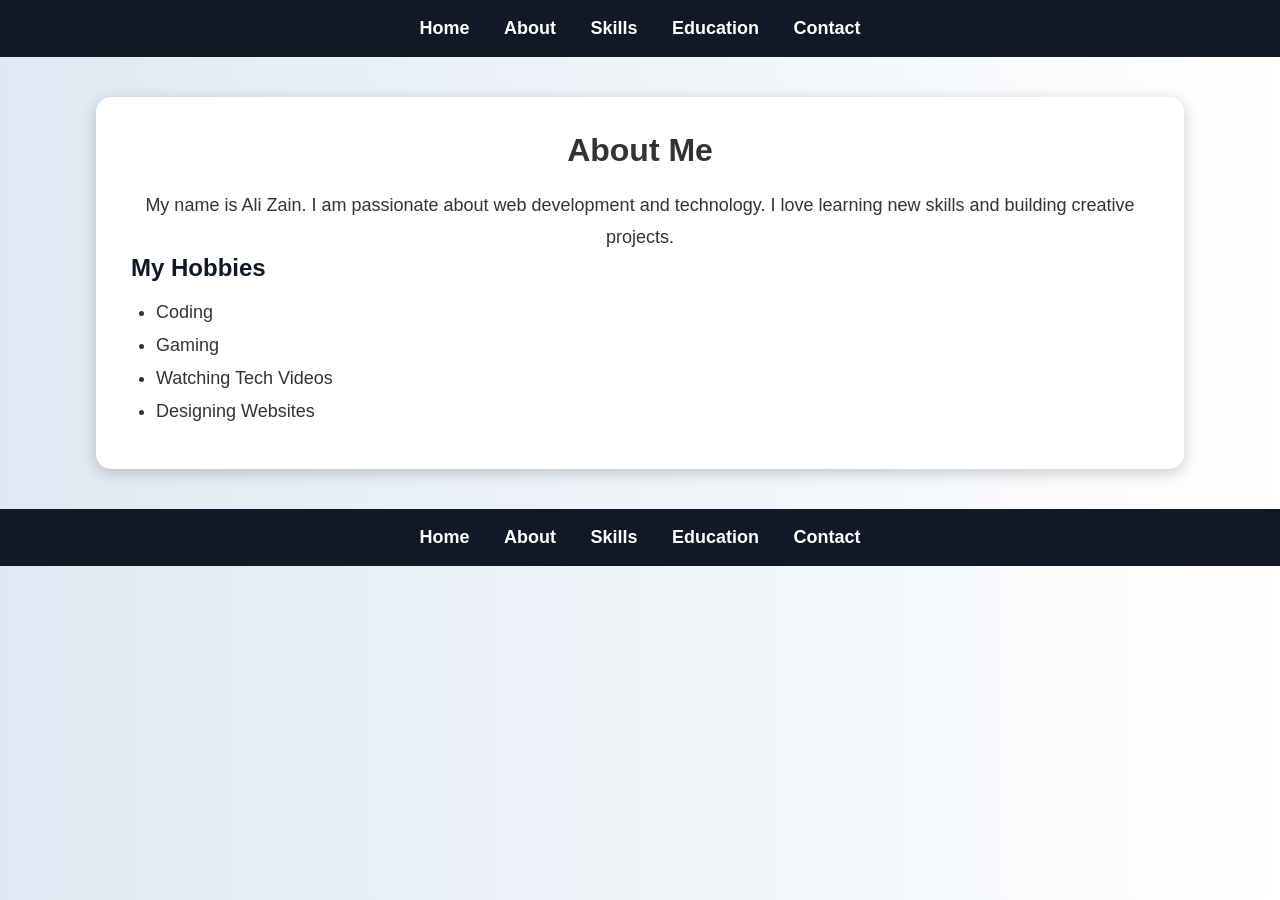
<file: about.html>
<!DOCTYPE html>
<html lang="en">
<head>
  <meta charset="UTF-8">
  <meta name="viewport" content="width=device-width, initial-scale=1.0">
  <title>About Me</title>
  <link rel="stylesheet" href="style.css">
</head>
<body>

<div class="navbar">
  <a href="index.html">Home</a>
  <a href="about.html">About</a>
  <a href="skills.html">Skills</a>
  <a href="education.html">Education</a>
  <a href="contact.html">Contact</a>
</div>

<div class="container">
  <h1>About Me</h1>

  <p>
    My name is Ali Zain. I am passionate about web development and technology.
    I love learning new skills and building creative projects.
  </p>

  <h2>My Hobbies</h2>
  <ul>
    <li>Coding</li>
    <li>Gaming</li>
    <li>Watching Tech Videos</li>
    <li>Designing Websites</li>
  </ul>
</div>

<div class="footer-navbar">
  <a href="index.html">Home</a>
  <a href="about.html">About</a>
  <a href="skills.html">Skills</a>
  <a href="education.html">Education</a>
  <a href="contact.html">Contact</a>
</div>

</body>
</html>
</file>
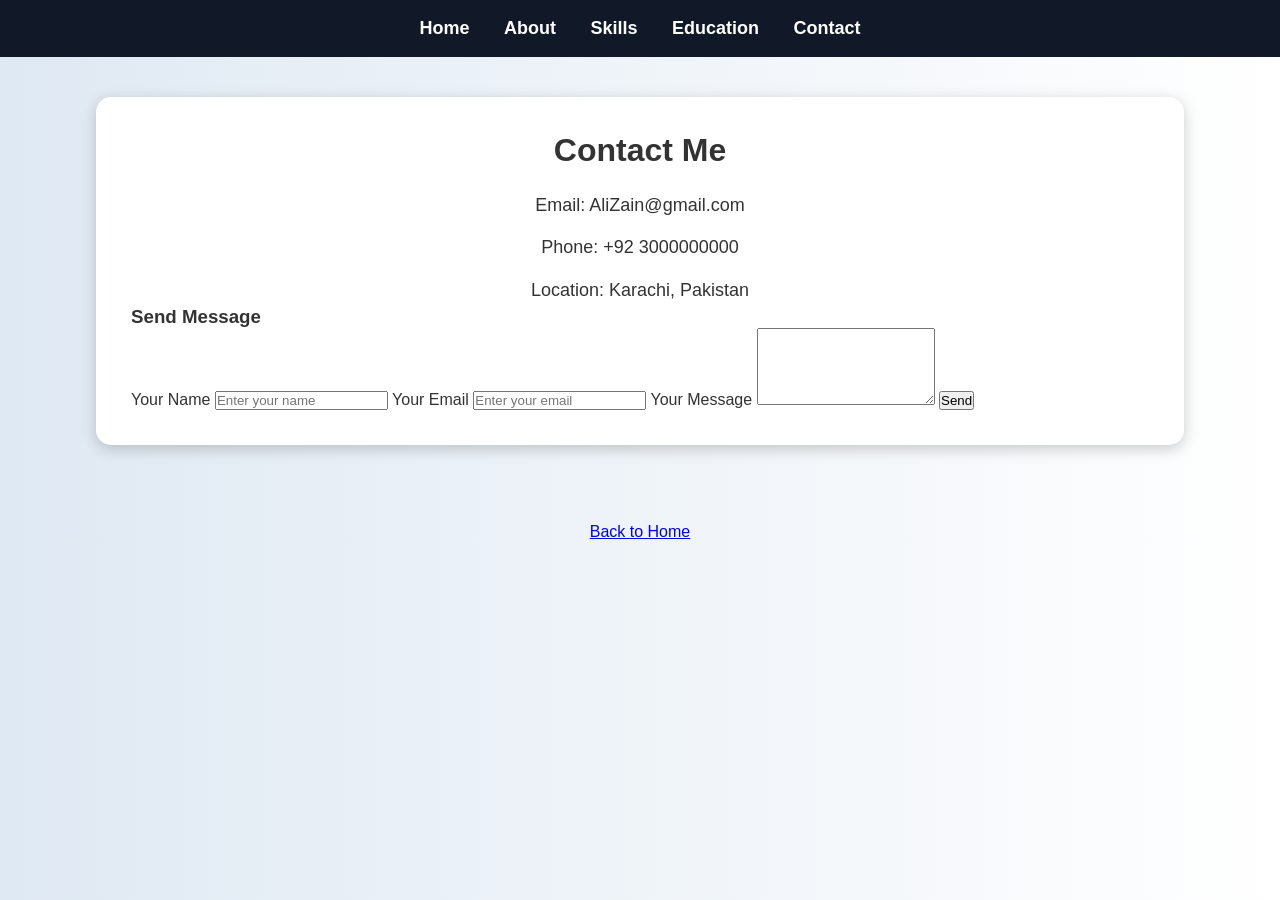
<file: contact.html>
<!DOCTYPE html>
<html lang="en">
<head>
<meta charset="UTF-8">
<meta name="viewport" content="width=device-width, initial-scale=1.0">
<title>Contact</title>
<link rel="stylesheet" href="style.css">
</head>
<body>
 
<div class="navbar">
<a href="index.html">Home</a>
<a href="about.html">About</a>
<a href="skills.html">Skills</a>
<a href="education.html">Education</a>
<a href="contact.html">Contact</a>
</div>
 
<div class="container">
<h1>Contact Me</h1>
 
  <p>Email: AliZain@gmail.com</p>
<p>Phone: +92 3000000000</p>
<p>Location: Karachi, Pakistan</p>
  
  <h3>Send Message</h3>
 
  <form action="https://formsubmit.co/mehdizain012@gmail.com" method="POST">
 
    <label>Your Name</label>
    <input
      type="text"
      name="name"
      placeholder="Enter your name"
      required
    >
 
    <label>Your Email</label>
    <input
      type="email"
      name="email"
      placeholder="Enter your email"
      required
    >
 
    <label>Your Message</label>
    <textarea
      rows="5"
      name="message"
      placeholder="Write your message"
      required>
    </textarea>
 
    <button type="submit">Send</button>
 
  </form>
 
</div>
 
<br>
 
 
    <div style="text-align: center; width: 100%; margin-top: 20px;">
    <a href="index.html" class="back-btn">Back to Home</a>
</div>
 
</body>
</html>
</file>
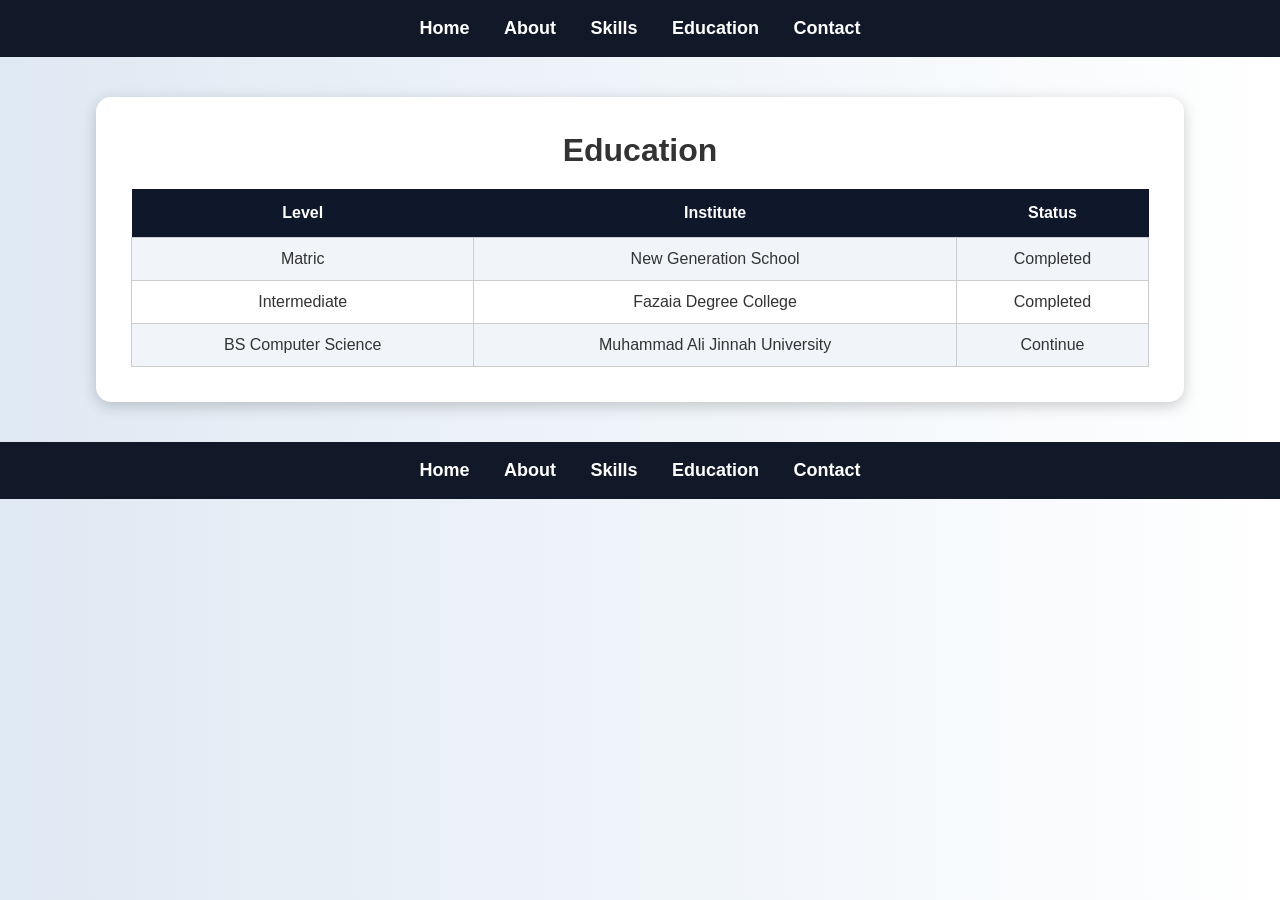
<file: education.html>
<!DOCTYPE html>
<html lang="en">
<head>
  <meta charset="UTF-8">
  <meta name="viewport" content="width=device-width, initial-scale=1.0">
  <title>Education</title>
  <link rel="stylesheet" href="style.css">
</head>
<body>

  <!-- Top Navigation -->
  <div class="navbar">
    <a href="index.html">Home</a>
    <a href="about.html">About</a>
    <a href="skills.html">Skills</a>
    <a href="education.html">Education</a>
    <a href="contact.html">Contact</a>
  </div>

  <!-- Education Section -->
  <div class="container">
    <h1>Education</h1>

    <table>
      <tr>
        <th>Level</th>
        <th>Institute</th>
        <th>Status</th>
      </tr>

      <tr>
        <td>Matric</td>
        <td>New Generation School</td>
        <td>Completed</td>
      </tr>

      <tr>
        <td>Intermediate</td>
        <td>Fazaia Degree College</td>
        <td>Completed</td>
      </tr>

      <tr>
        <td>BS Computer Science</td>
        <td>Muhammad Ali Jinnah University</td>
        <td>Continue</td>
      </tr>
    </table>

  </div>

  <!-- Bottom Navigation -->
  <div class="footer-navbar">
    <a href="index.html">Home</a>
    <a href="about.html">About</a>
    <a href="skills.html">Skills</a>
    <a href="education.html">Education</a>
    <a href="contact.html">Contact</a>
  </div>

</body>
</html>
</file>
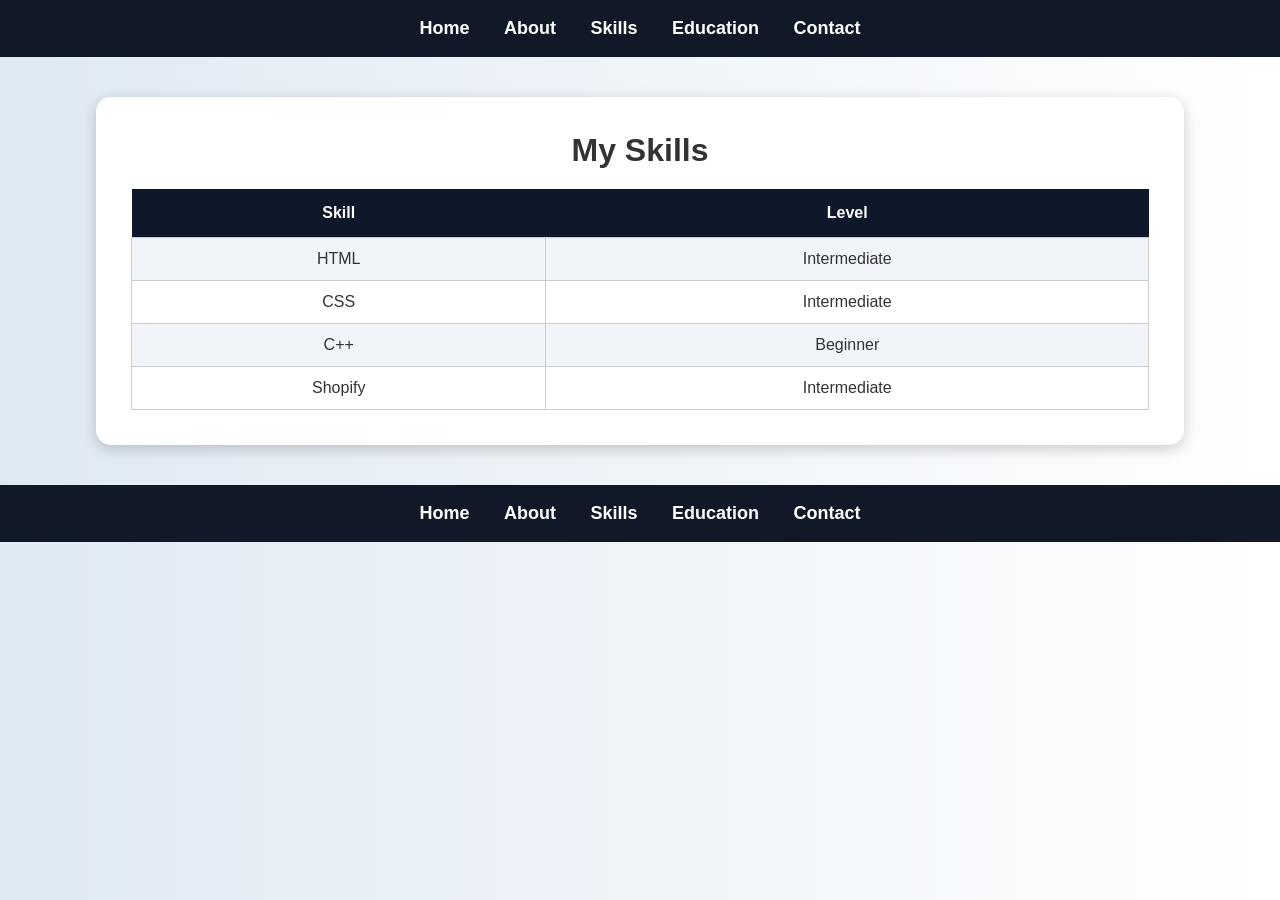
<file: skills.html>
<!DOCTYPE html>
<html lang="en">
<head>
  <meta charset="UTF-8">
  <meta name="viewport" content="width=device-width, initial-scale=1.0">
  <title>Skills</title>
  <link rel="stylesheet" href="style.css">
</head>
<body>

<div class="navbar">
  <a href="index.html">Home</a>
  <a href="about.html">About</a>
  <a href="skills.html">Skills</a>
  <a href="education.html">Education</a>
  <a href="contact.html">Contact</a>
</div>

<div class="container">
  <h1>My Skills</h1>

  <table>
    <tr>
      <th>Skill</th>
      <th>Level</th>
    </tr>

    <tr>
      <td>HTML</td>
      <td>Intermediate</td>
    </tr>

    <tr>
      <td>CSS</td>
      <td>Intermediate</td>
    </tr>

    <tr>
      <td>C++</td>
      <td>Beginner</td>
    </tr>

    <tr>
      <td>Shopify</td>
      <td>Intermediate</td>
    </tr>
  </table>
</div>

<div class="footer-navbar">
  <a href="index.html">Home</a>
  <a href="about.html">About</a>
  <a href="skills.html">Skills</a>
  <a href="education.html">Education</a>
  <a href="contact.html">Contact</a>
</div>

</body>
</html>
</file>
<file: style.css>
/* Universal Selector */
*{
    margin: 0;
    padding: 0;
    box-sizing: border-box;
}

/* Element Selector */
body{
    font-family: Arial, sans-serif;
    background: linear-gradient(to right, #dfe9f3, #ffffff);
    color: #333;
}

/* Top Navigation */
.navbar{
    background-color: #111827;
    padding: 18px;
    text-align: center;
    position: sticky;
    top: 0;
}

.navbar a{
    color: white;
    text-decoration: none;
    margin: 15px;
    font-size: 18px;
    font-weight: bold;
    transition: 0.3s;
}

/* Hover Effect */
.navbar a:hover{
    color: #38bdf8;
}

/* Main Container */
.container{
    width: 85%;
    margin: 40px auto;
    background-color: white;
    padding: 35px;
    border-radius: 15px;
    box-shadow: 0px 4px 15px rgba(0,0,0,0.2);
}

/* ID Selector */
#main-heading{
    text-align: center;
    color: #0f172a;
    font-size: 42px;
    margin-bottom: 20px;
}

/* Paragraph Styling */
p{
    font-size: 18px;
    line-height: 1.8;
    text-align: center;
    margin-top: 10px;
}

/* Profile Image */
.profile-img{
    display: block;
    margin: 25px auto;
    width: 200px;
    height: 200px;
    border-radius: 50%;
    border: 5px solid #0ea5e9;
}

/* Card Styling */
.card{
    background-color: #f8fafc;
    border-left: 6px solid #0ea5e9;
    padding: 25px;
    margin-top: 25px;
    border-radius: 12px;
    transition: 0.3s;
}

.card:hover{
    transform: scale(1.02);
}

/* Headings */
h1{
    text-align: center;
    margin-bottom: 20px;
}

h2{
    color: #0f172a;
    margin-bottom: 10px;
}

/* Button */
.btn{
    display: inline-block;
    margin-top: 15px;
    padding: 10px 20px;
    background-color: #0ea5e9;
    color: white;
    text-decoration: none;
    border-radius: 8px;
    font-weight: bold;
    transition: 0.3s;
}

.btn:hover{
    background-color: #0284c7;
}

/* Table Styling */
table{
    width: 100%;
    border-collapse: collapse;
    margin-top: 20px;
}

th{
    background-color: #0f172a;
    color: white;
    padding: 15px;
}

td{
    padding: 12px;
    border: 1px solid #ccc;
    text-align: center;
}

tr:nth-child(even){
    background-color: #f1f5f9;
}

/* List Styling */
ul{
    margin-top: 20px;
    padding-left: 25px;
}

li{
    margin-bottom: 12px;
    font-size: 18px;
}

/* Footer Navigation */
.footer-navbar{
    background-color: #111827;
    padding: 18px;
    text-align: center;
    margin-top: 40px;
}

.footer-navbar a{
    color: white;
    text-decoration: none;
    margin: 15px;
    font-size: 18px;
    font-weight: bold;
    transition: 0.3s;
}

.footer-navbar a:hover{
    color: #38bdf8;
}
</file>
